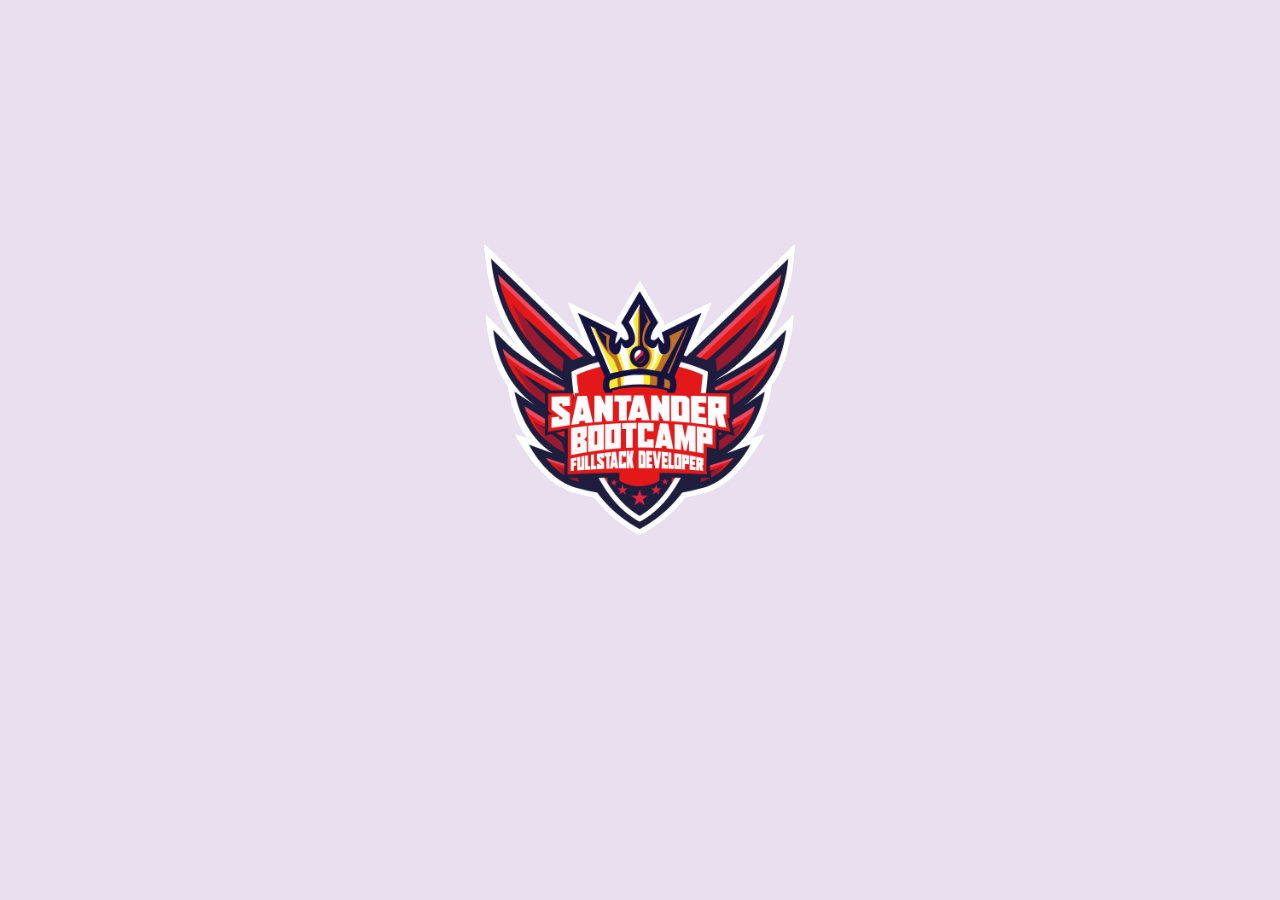
<file: imghovereffect/index.html>
<body>
  <div class="container">
    <img src="img/santander.png">
    <img src="img/santander.png">
    <img src="img/santander.png">
    <img src="img/santander.png">
  </div>
</body>


<head>
  <link rel="stylesheet" href="style.css">
</head>
</file>
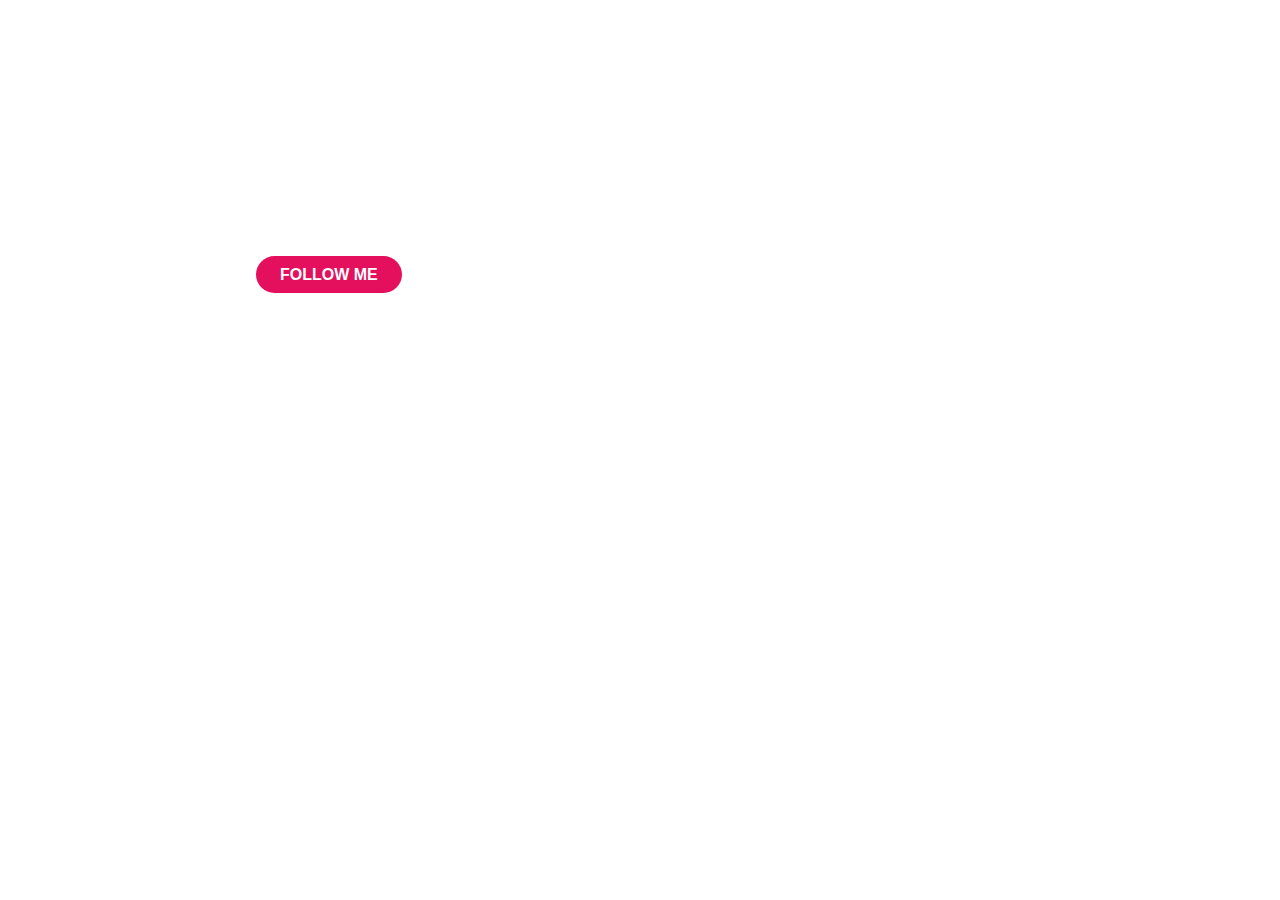
<file: magentabutton/index.html>
<!DOCTYPE html>
<html lang="en">
<head>
  <meta charset="UTF-8">
  <meta http-equiv="X-UA-Compatible" content="IE=edge">
  <meta name="viewport" content="width=device-width, initial-scale=1.0">
  <title>magenta button effect</title>
  <link rel="stylesheet" href="buttonmagenta.css">

</head>
<body>
  
  

  <button class=" button-magenta" >
    follow me 
  </button>


</body>
</html>
</file>
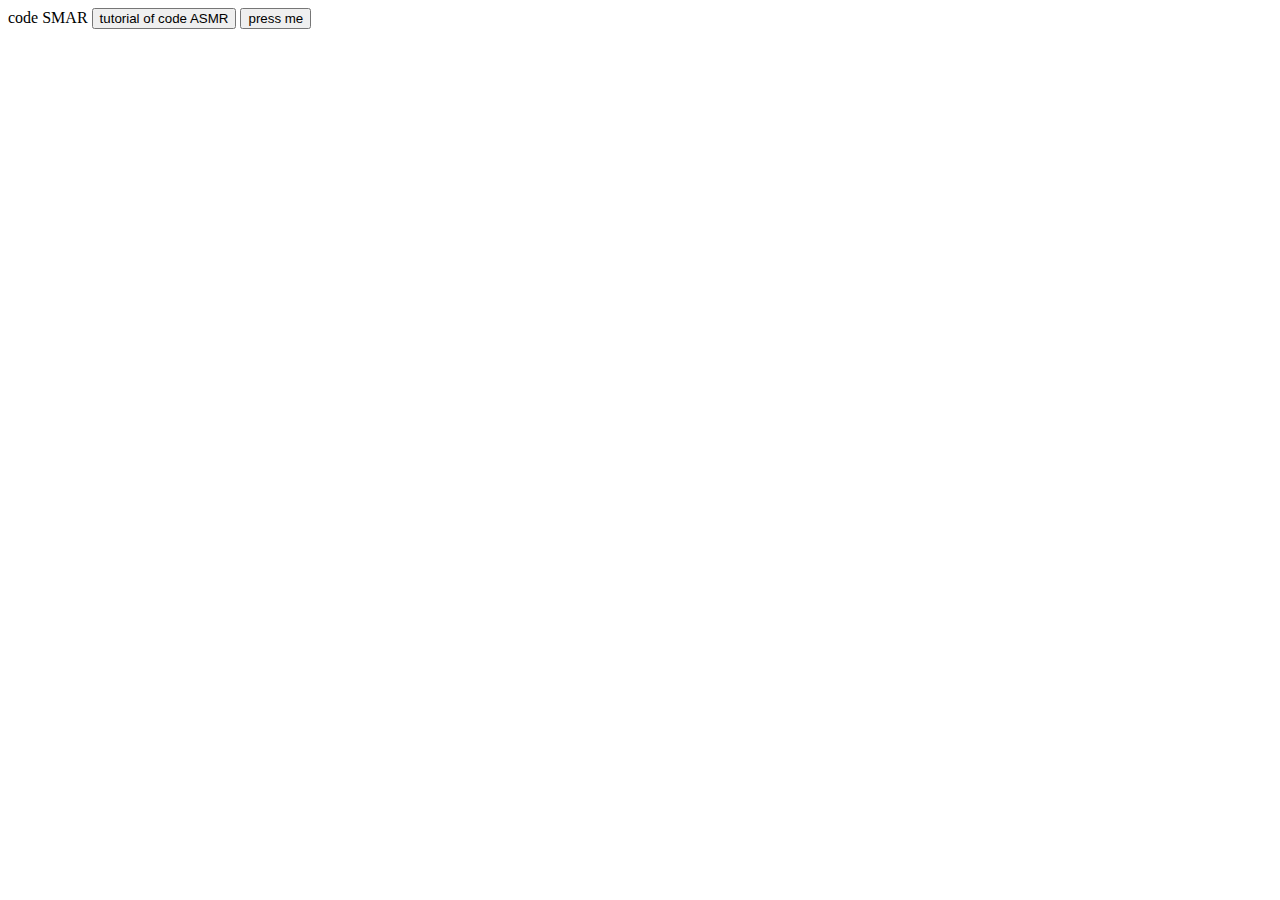
<file: text animation/index.html>
<!DOCTYPE html>
<html lang="en">
<head>
  <meta charset="UTF-8">
  <meta http-equiv="X-UA-Compatible" content="IE=edge">
  <meta name="viewport" content="width=device-width, initial-scale=1.0">
  <title>Document</title>
</head>
<body>
  code SMAR
    <button>tutorial of code ASMR</button>
  <button id=" Code"> press me </button>
</body>
</html>
</file>
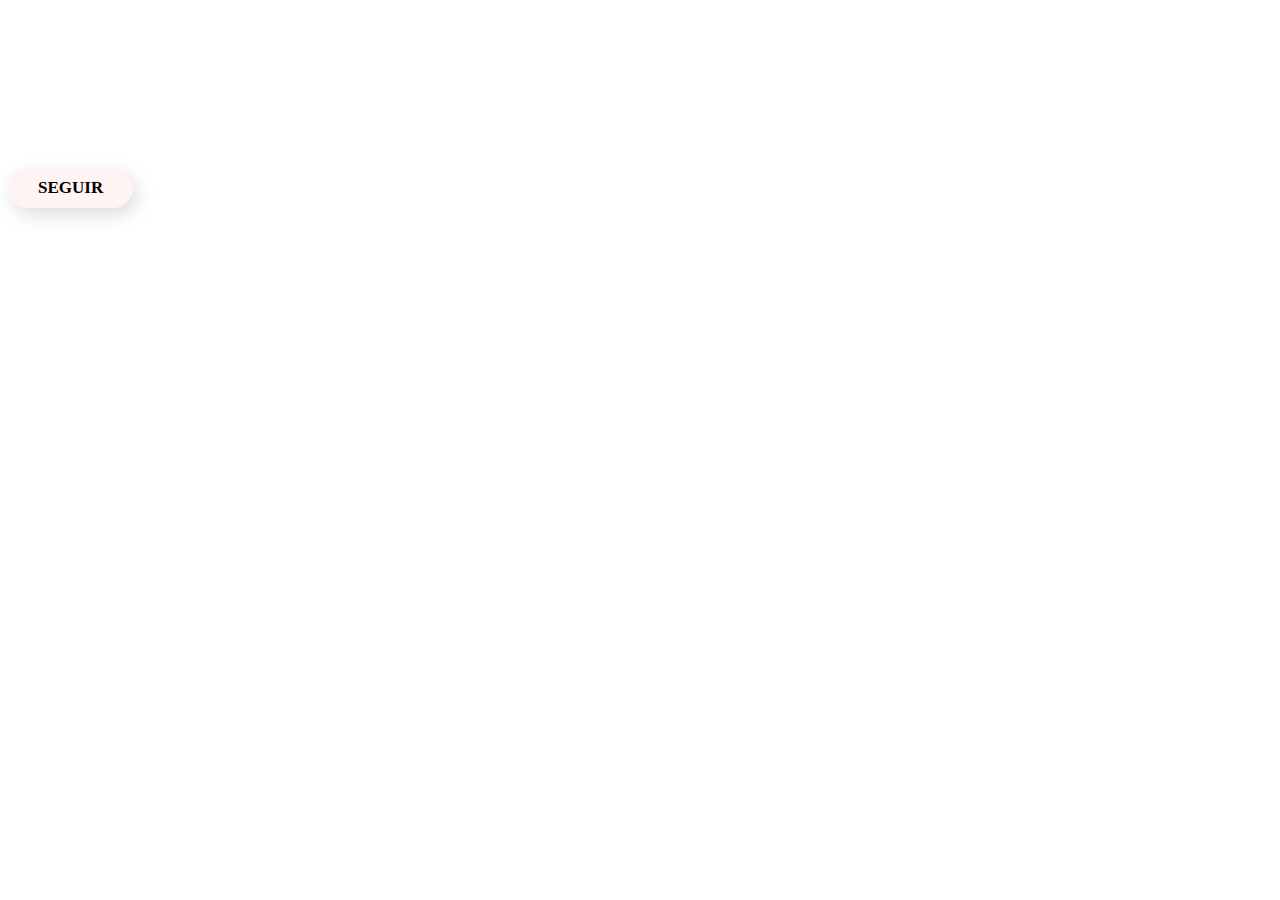
<file: button.html>
<!DOCTYPE html>
<html lang="en">
<head>
  <meta charset="UTF-8">
  <meta http-equiv="X-UA-Compatible" content="IE=edge">
  <meta name="viewport" content="width=device-width, initial-scale=1.0">
  <title>button</title>
  <link rel="stylesheet" href="button.css">
</head>
<body>
  
  <button id="button">seguir</button>

</body>
</html>
</file>
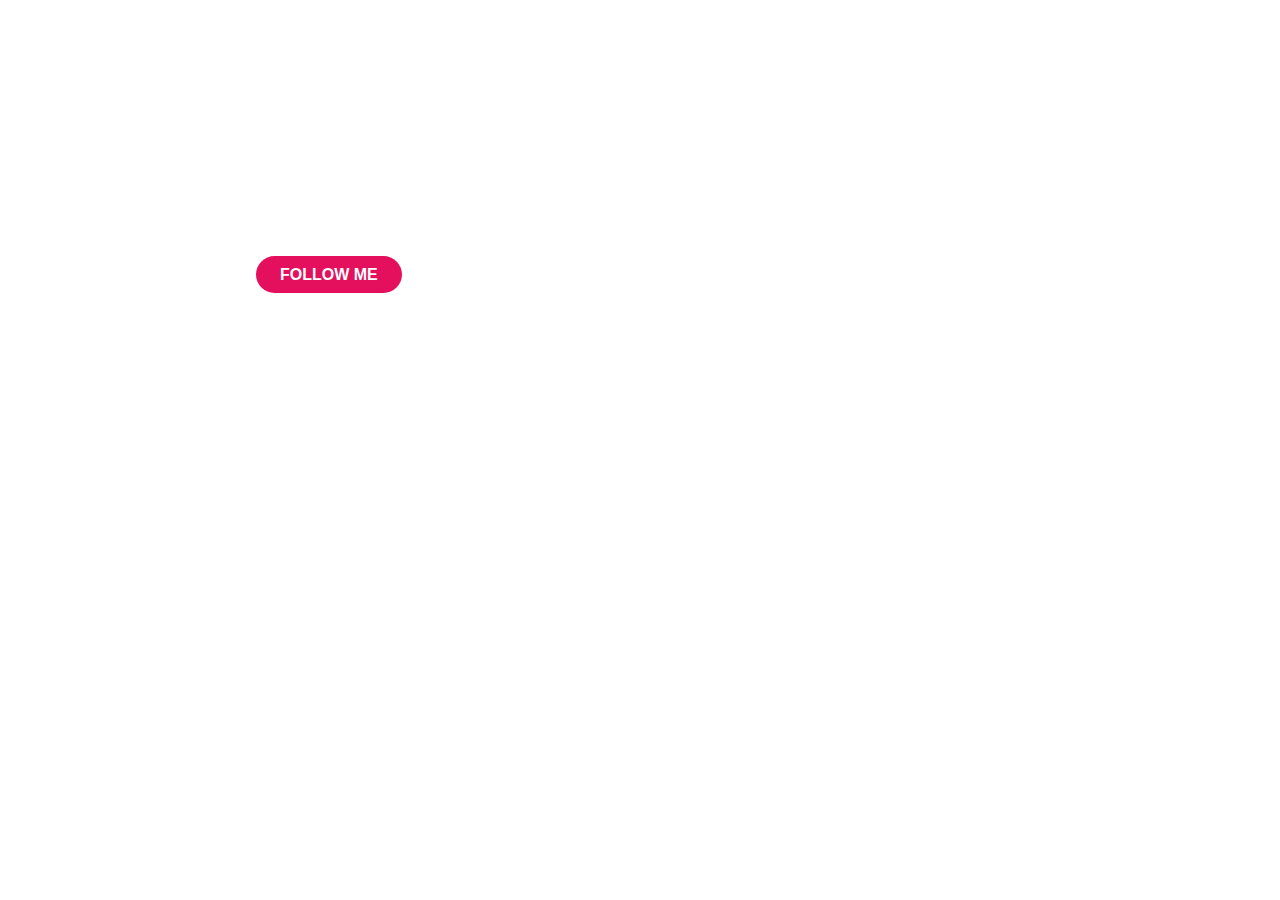
<file: buttonMagenta.html>
<!DOCTYPE html>
<html lang="en">
<head>
  <meta charset="UTF-8">
  <meta http-equiv="X-UA-Compatible" content="IE=edge">
  <meta name="viewport" content="width=device-width, initial-scale=1.0">
  <title>magenta button effect</title>
  <link rel="stylesheet" href="buttonmagenta.css">

</head>
<body>
  

  <button class=" button-magenta" >
    follow me 
  </button>


</body>
</html>
</file>
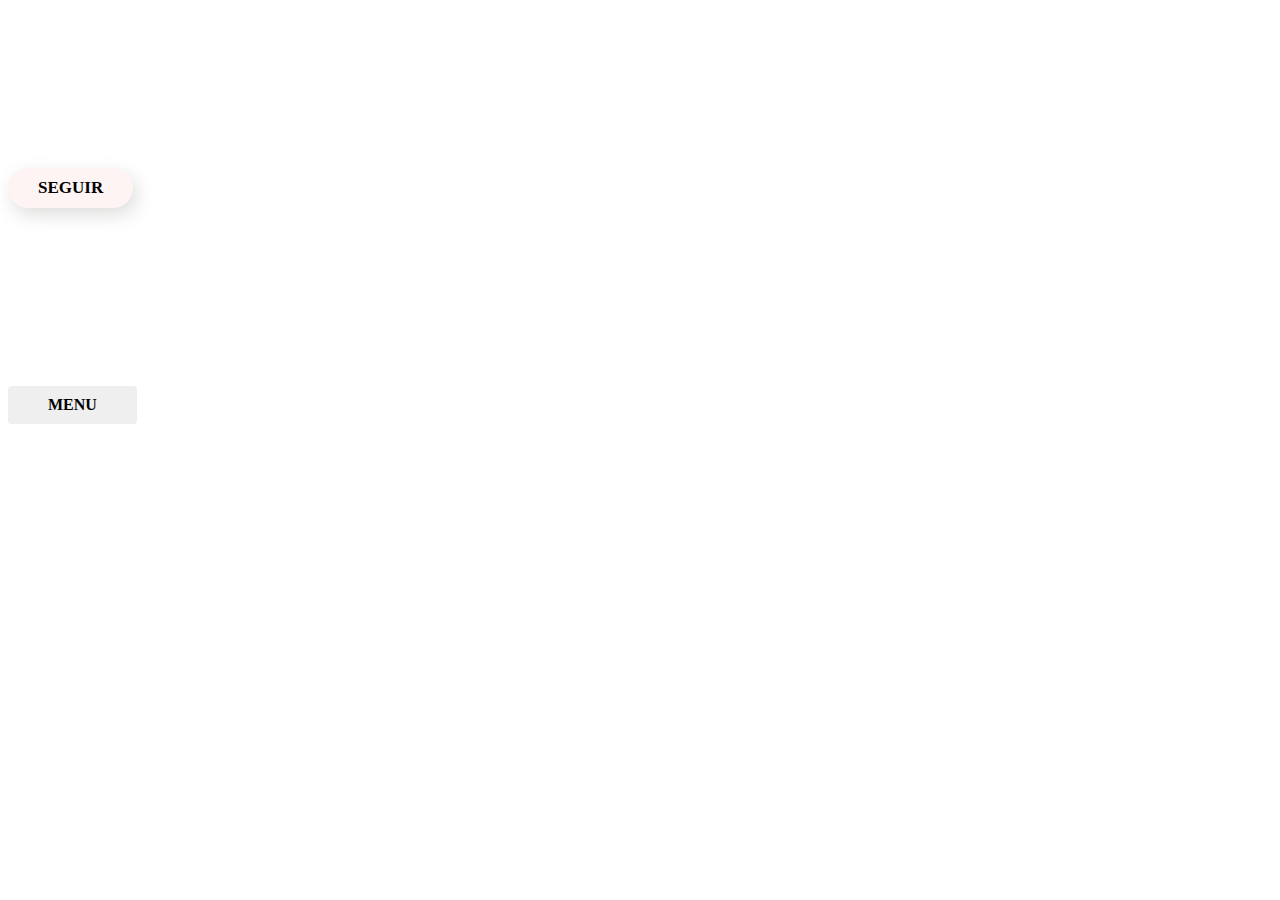
<file: button/button.html>
<!DOCTYPE html>
<html lang="en">
<head>
  <meta charset="UTF-8">
  <meta http-equiv="X-UA-Compatible" content="IE=edge">
  <meta name="viewport" content="width=device-width, initial-scale=1.0">
  <title>button</title>
  <link rel="stylesheet" href="button.css">
</head>


<body>
  
  <button id="button">seguir</button>
  
  
  <br><br>


  <button id="button-menu"><span>menu</span></button>

</body>
</html>
</file>
<file: imghovereffect/style.css>
body {
  background-color: rgb(233,223,239);
  height: 100%;
  width: 100%;
  padding: 0;
  margin: 0;
  display: flex;
  align-items: center;
  justify-content: center
}

.container {
  position: relative;
  width: 20rem;
  height: 35rem;
  margin-top: 100px;
}

.container img {
  position: absolute;
  width: 100%;
  transition: 0.5s;
}

.container:hover img:nth-child(4) {
  transform: translate(70px, -30px);
  opacity: 0.1;
}

.container:hover img:nth-child(3) {
  transform: translate(50px, -20px);
  opacity: 0.8;
}

.container:hover img:nth-child(2) {
  transform: translate(30px, -10px);
  opacity: 0.6;
}

.container:hover img:nth-child(1) {
  transform: translate(15px, -5px);
  opacity: 0.4;
}
</file>
<file: magentabutton/buttonmagenta.css>
body {
  margin-top: 15rem;
  margin-left: 15rem;
}





.button-magenta {
  font-family: Verdana, Geneva, Tahoma, sans-serif;
  padding: 500px;
  font-size: 1rem;
  border: 0px;
  border-radius: 1.5rem;
  padding: 0.6rem 1.5rem; 
  font-weight: bold;
  text-transform: uppercase;
  background: rgb(228, 16, 93);
  color: rgb(255, 255, 255);
  text-decoration: none;
  text-align: center;
  position: relative;
  cursor: pointer;
  transition: all 0.2s ease 0s;
  margin: 1rem;
}

.button-magenta:hover{
  background-color: rgb(228, 16, 93);
  box-shadow: rgb(228 16 93)
  0px 0px 30px 0px;
}
</file>
<file: button.css>
#button {
  padding: 10px 30px 10px 30px;
  font-family: verdana;
  font-size: 17px;
  font-weight: bold;
  text-transform: uppercase;
  background-color: rgb(255, 244, 244);
  cursor: pointer;
  border-radius: 30px;
  border: none;
  box-shadow: 4px 7px 18px
  rgba(116, 116, 110, 0.237);
  transition: all 0.2s ease;
}

#button:hover {
  color: white;
  background-color: rgba(255, 8, 0, 0.549);
  box-shadow: 4px 10px 20px 
  rgba(231, 12, 12, 0.316);
  transform:translateY(-4px);
}






button {

  margin-top: 10rem;
}


#button-menu {
  padding: 10px 40px;
  font-family: 'Franklin Gothic Medium';
  font-size: 16px;
  font-weight: bold;
  text-transform: uppercase;
  border: none;
  border-radius: 4px;
  cursor: pointer;
}

.button-menu span {
  display: inline-block;
  
}

#button-menu::before {
  content: "";
  position: absolute;
  top: 0;
  bottom: 0;
  right: 100%;
  background-color: aquamarine;
  opacity: 0;
  z-index: -1;
  transition: all 0.5s;


}

#button-menu:hover {color: aqua;
}
</file>
<file: buttonmagenta.css>
body {
  margin-top: 15rem;
  margin-left: 15rem;
}





.button-magenta {
  font-family: Verdana, Geneva, Tahoma, sans-serif;
  padding: 500px;
  font-size: 1rem;
  border: 0px;
  border-radius: 1.5rem;
  padding: 0.6rem 1.5rem; 
  font-weight: bold;
  text-transform: uppercase;
  background: rgb(228, 16, 93);
  color: rgb(255, 255, 255);
  text-decoration: none;
  text-align: center;
  position: relative;
  cursor: pointer;
  transition: all 0.2s ease 0s;
  margin: 1rem;
}

.button-magenta:hover{
  background-color: rgb(228, 16, 93);
  box-shadow: rgb(228 16 93)
  0px 0px 30px 0px;
}
</file>
<file: button/button.css>
#button {
  padding: 10px 30px 10px 30px;
  font-family: verdana;
  font-size: 17px;
  font-weight: bold;
  text-transform: uppercase;
  background-color: rgb(255, 244, 244);
  cursor: pointer;
  border-radius: 30px;
  border: none;
  box-shadow: 4px 7px 18px
  rgba(116, 116, 110, 0.237);
  transition: all 0.2s ease;
}

#button:hover {
  color: white;
  background-color: rgba(255, 8, 0, 0.549);
  box-shadow: 4px 10px 20px 
  rgba(231, 12, 12, 0.316);
  transform:translateY(-4px);
}






button {

  margin-top: 10rem;
}


#button-menu {
  padding: 10px 40px;
  font-family: 'Franklin Gothic Medium';
  font-size: 16px;
  font-weight: bold;
  text-transform: uppercase;
  border: none;
  border-radius: 4px;
  cursor: pointer;
}

.button-menu span {
  display: inline-block;
  
}

#button-menu::before {
  content: "";
  position: absolute;
  top: 0;
  bottom: 0;
  right: 100%;
  background-color: aquamarine;
  opacity: 0;
  z-index: -1;
  transition: all 0.5s;


}

#button-menu:hover {color: aqua;
}
</file>
